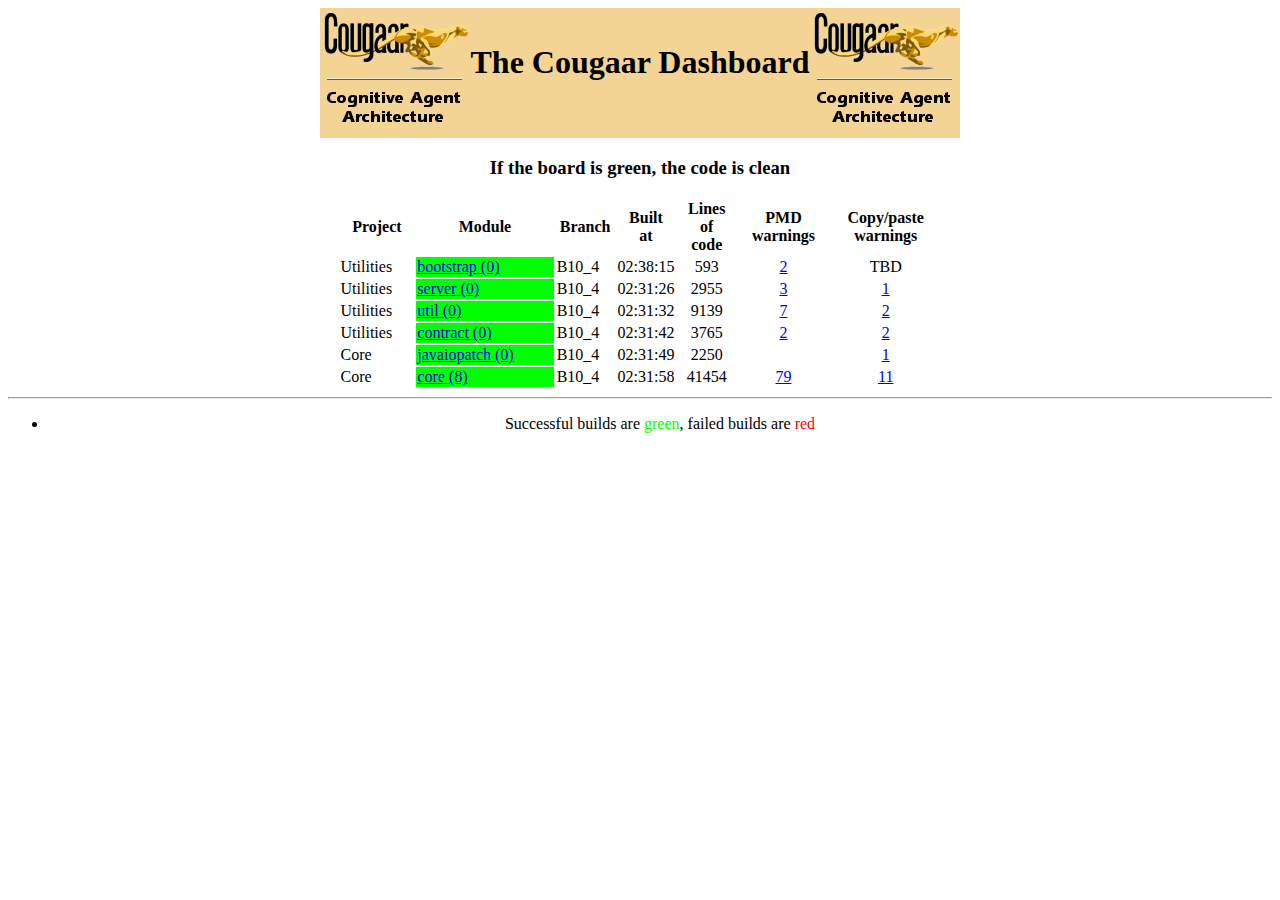
<file: cf-dashboard/index.html>
<html>
<head>
<title>The Cougaar Dashboard</title>
</head>
<body>
<center>
<table cellspacing=0 cellpadding=0>
<tr>
<td><img src="cougaar.png"/></td>
<td bgcolor="#F4D495"><h1>The Cougaar Dashboard</h1></td>
<td><img src="cougaar.png"/></td>
</tr>
</table>
<h3>If the board is green, the code is clean</h3>
<table>
<tr>
<th>Project</th>
<th>Module</th>
<th>Branch</th>
<th>Built<br>at</th>
<th>Lines<br>of<br>code</th>
<th>PMD<br>warnings</th>
<th>Copy/paste<br>warnings</th>
</tr>

<tr>
<td>Utilities</td>
<td bgcolor=#00FF00><a href="build/util_bootstrap_B10_4_ant.txt">bootstrap (0)</a></td>
<td width="10%">B10_4</td>
<td width="10%">02:38:15</td>
<td align="center">593</td>
<td align="center"><a href="pmd/util_bootstrap_B10_4_pmd.html">2</a></td>
<td align="center">TBD</td>
</tr>

<tr>
<td>Utilities</td>
<td bgcolor=#00FF00><a href="build/util_server_B10_4_ant.txt">server (0)</a></td>
<td width="10%">B10_4</td>
<td width="10%">02:31:26</td>
<td align="center">2955</td>
<td align="center"><a href="pmd/util_server_B10_4_pmd.html">3</a></td>
<td align="center"><a href="cpd//util_server_B10_4_cpd.txt">1</a></td>
</tr>

<tr>
<td>Utilities</td>
<td bgcolor=#00FF00><a href="build/util_util_B10_4_ant.txt">util (0)</a></td>
<td width="10%">B10_4</td>
<td width="10%">02:31:32</td>
<td align="center">9139</td>
<td align="center"><a href="pmd/util_util_B10_4_pmd.html">7</a></td>
<td align="center"><a href="cpd//util_util_B10_4_cpd.txt">2</a></td>
</tr>

<tr>
<td>Utilities</td>
<td bgcolor=#00FF00><a href="build/util_contract_B10_4_ant.txt">contract (0)</a></td>
<td width="10%">B10_4</td>
<td width="10%">02:31:42</td>
<td align="center">3765</td>
<td align="center"><a href="pmd/util_contract_B10_4_pmd.html">2</a></td>
<td align="center"><a href="cpd//util_contract_B10_4_cpd.txt">2</a></td>
</tr>

<tr>
<td>Core</td>
<td bgcolor=#00FF00><a href="build/core_javaiopatch_B10_4_ant.txt">javaiopatch (0)</a></td>
<td width="10%">B10_4</td>
<td width="10%">02:31:49</td>
<td align="center">2250</td>
<td align="center"></td>
<td align="center"><a href="cpd//core_javaiopatch_B10_4_cpd.txt">1</a></td>
</tr>

<tr>
<td>Core</td>
<td bgcolor=#00FF00><a href="build/core_core_B10_4_ant.txt">core (8)</a></td>
<td width="10%">B10_4</td>
<td width="10%">02:31:58</td>
<td align="center">41454</td>
<td align="center"><a href="pmd/core_core_B10_4_pmd.html">79</a></td>
<td align="center"><a href="cpd//core_core_B10_4_cpd.txt">11</a></td>
</tr>

</table>
<hr>
<ul>
<li>Successful builds are <font color="#00FF00">green</font>, failed builds are <font color="red">red</font>
</ul>
</body>
</html>
</file>
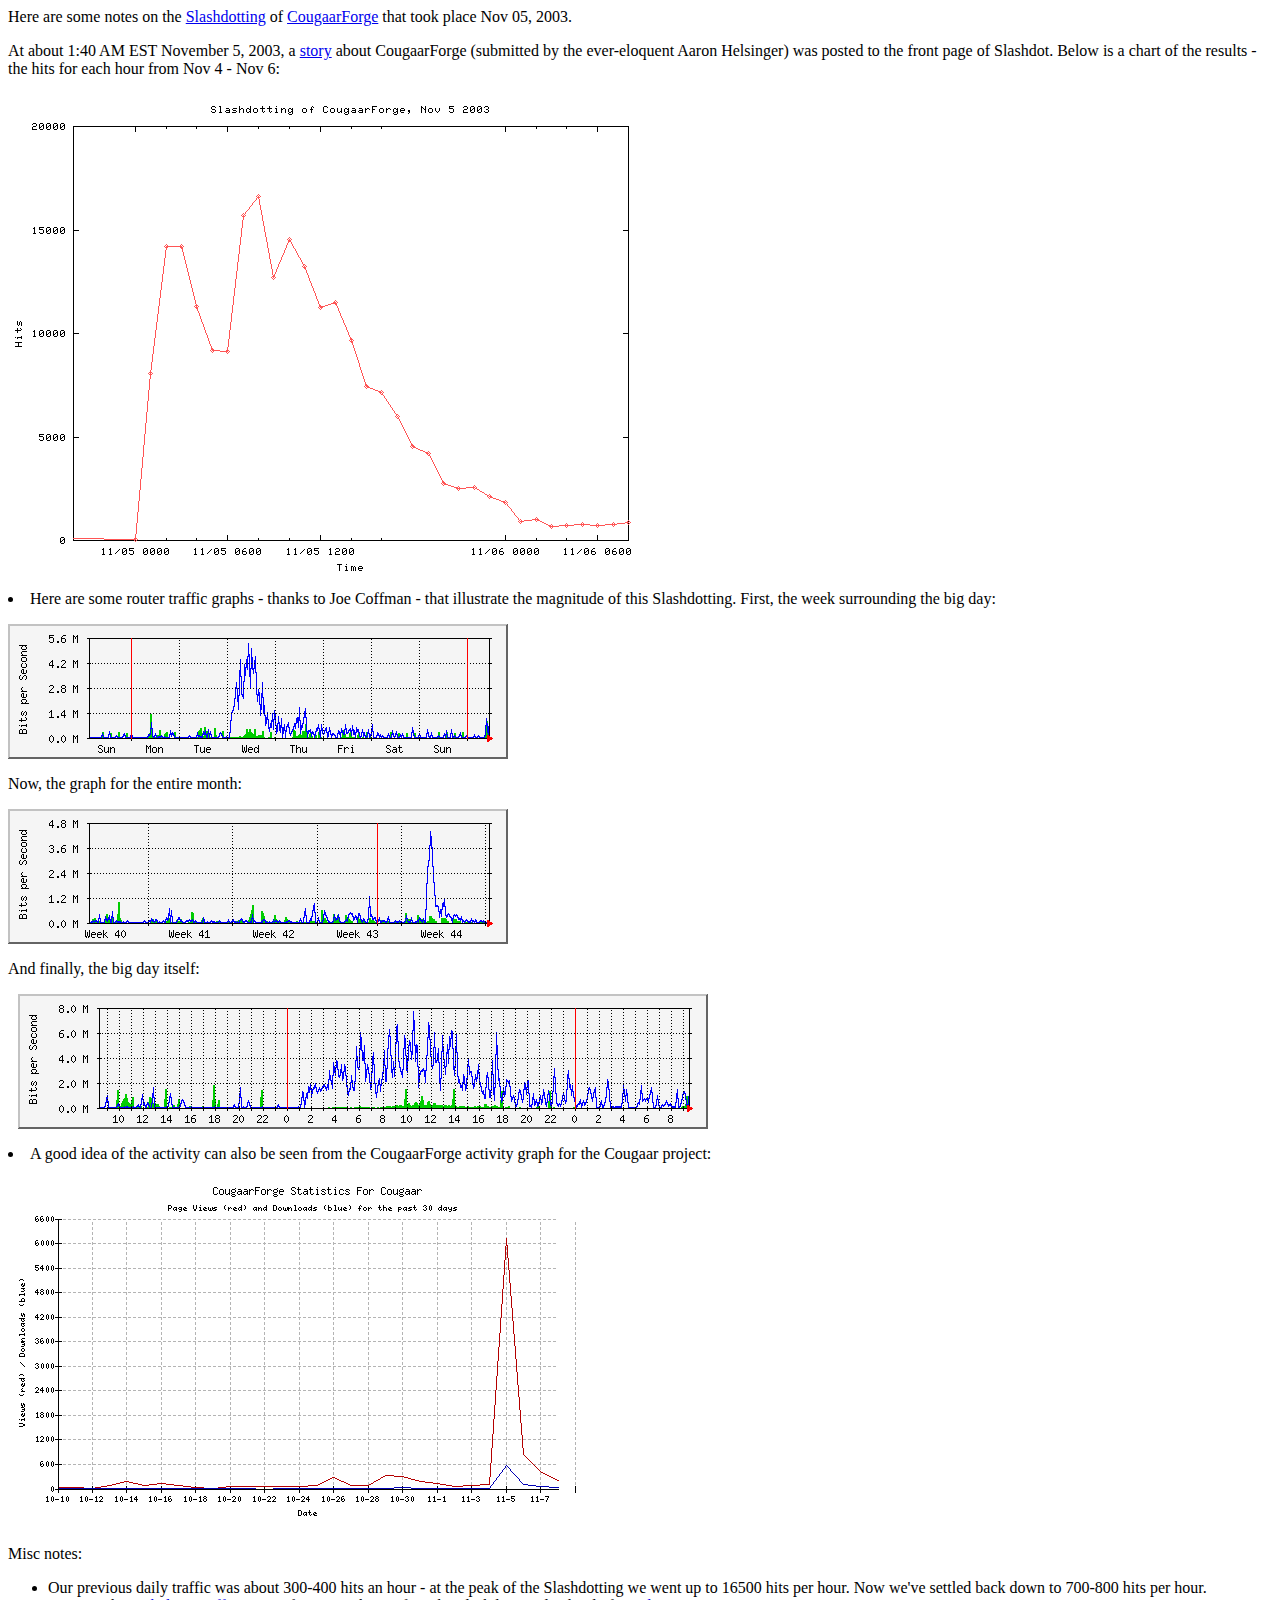
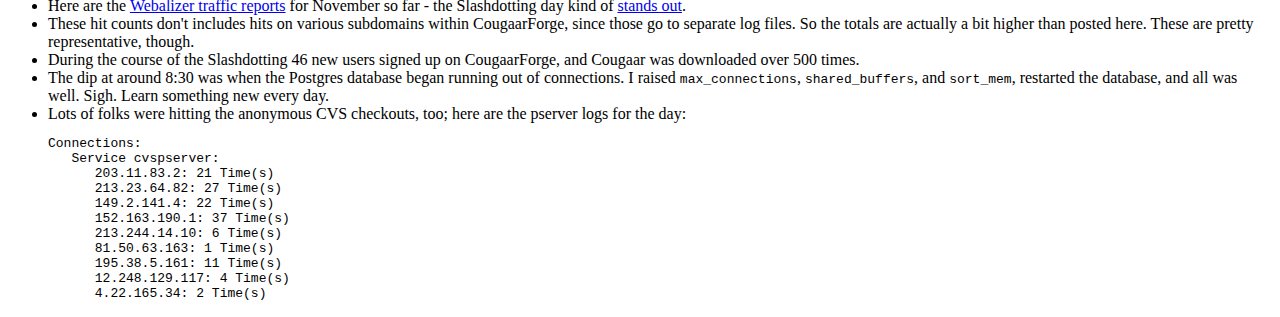
<file: support/www/index.html>
<html>
<head>
<title>CougaarForge Support</title>
</head>
<body>
<p>Here are some notes on the <a href="http://slashdot.org/">Slashdotting</a> of <a href="http://cougaar.org/">CougaarForge</a> that took place Nov 05, 2003.
<p>At about 1:40 AM EST November 5, 2003, a <a href="http://developers.slashdot.org/article.pl?sid=03/11/04/203219">story</a> about CougaarForge (submitted by the ever-eloquent Aaron Helsinger) was posted to the front page of Slashdot.  Below is a chart of the results - the hits for each hour from Nov 4 - Nov 6:
<p><img src="hits.png"/>
<li>Here are some router traffic graphs - thanks to Joe Coffman - that illustrate the magnitude of this Slashdotting.  First, the week surrounding the big day:
<p><img src="slashdotted-weekly4.png"/>
<p>Now, the graph for the entire month:
<p><img src="slashdotted-monthly4.png"/>
<p>And finally, the big day itself:
<p><img src="slashdotted-daily-total.png"/>
<li>A good idea of the activity can also be seen from the CougaarForge activity graph for the Cougaar project:
<p><img src="stats_graph_30_days.png"/>
<p>Misc notes:
<ul>
<li>Our previous daily traffic was about 300-400 hits an hour - at the peak of the Slashdotting we went up to 16500 hits per hour.  Now we've settled back down to 700-800 hits per hour.
<li>Here are the <a href="http://cougaar.org/usage_all/usage_200311.html">Webalizer traffic reports</a> for November so far - the Slashdotting day kind of <a href="http://cougaar.org/usage_all/usage_200311.html#DAYSTATS">stands out</a>.
<li>These hit counts don't includes hits on various subdomains within CougaarForge, since those go to separate log files.  So the totals are actually a bit higher than posted here.  These are pretty representative, though.
<li>During the course of the Slashdotting 46 new users signed up on CougaarForge, and Cougaar was downloaded over 500 times.
<li>The dip at around 8:30 was when the Postgres database began running out of connections.  I raised <code>max_connections</code>, <code>shared_buffers</code>, and <code>sort_mem</code>, restarted the database, and all was well.  Sigh.  Learn something new every day.
<li>Lots of folks were hitting the anonymous CVS checkouts, too; here are the pserver logs for the day:
<pre>
Connections:
   Service cvspserver:
      203.11.83.2: 21 Time(s)
      213.23.64.82: 27 Time(s)
      149.2.141.4: 22 Time(s)
      152.163.190.1: 37 Time(s)
      213.244.14.10: 6 Time(s)
      81.50.63.163: 1 Time(s)
      195.38.5.161: 11 Time(s)
      12.248.129.117: 4 Time(s)
      4.22.165.34: 2 Time(s)
</pre>
</ul>
</body>
</html>
</file>
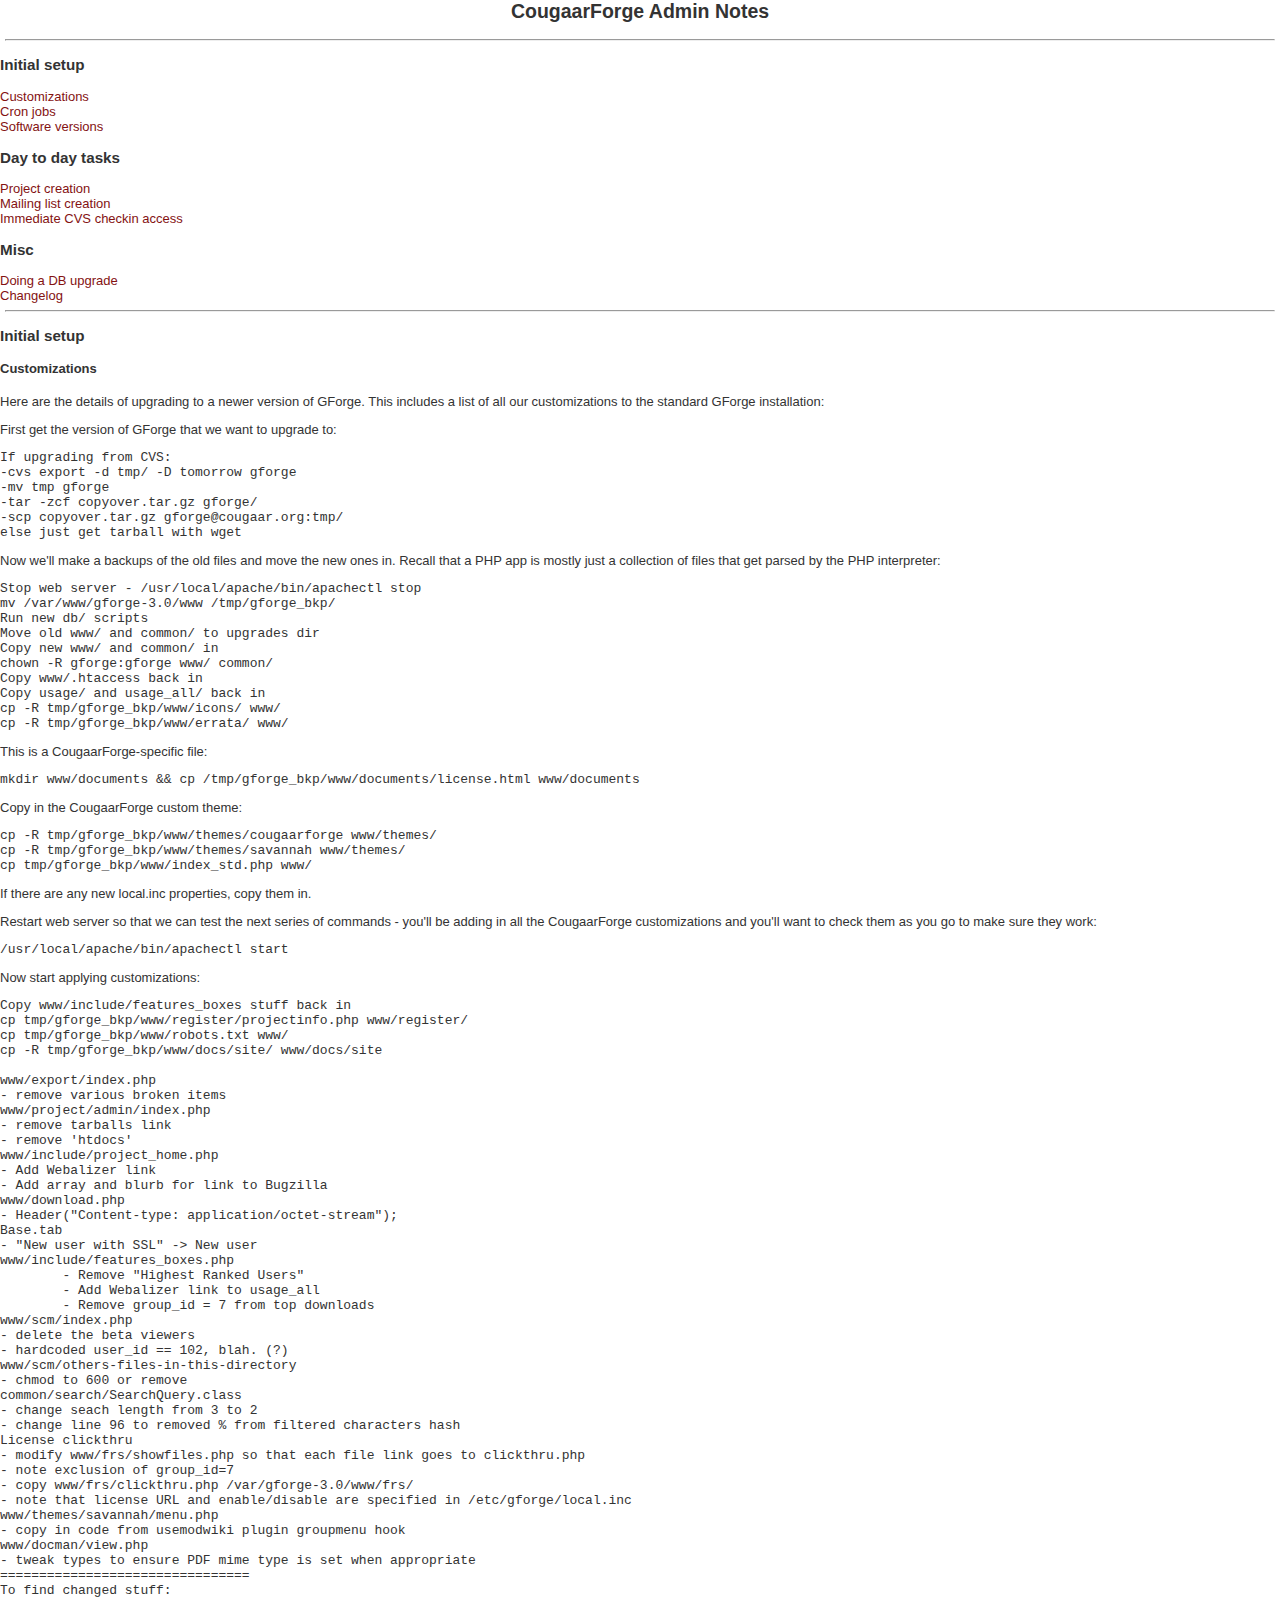
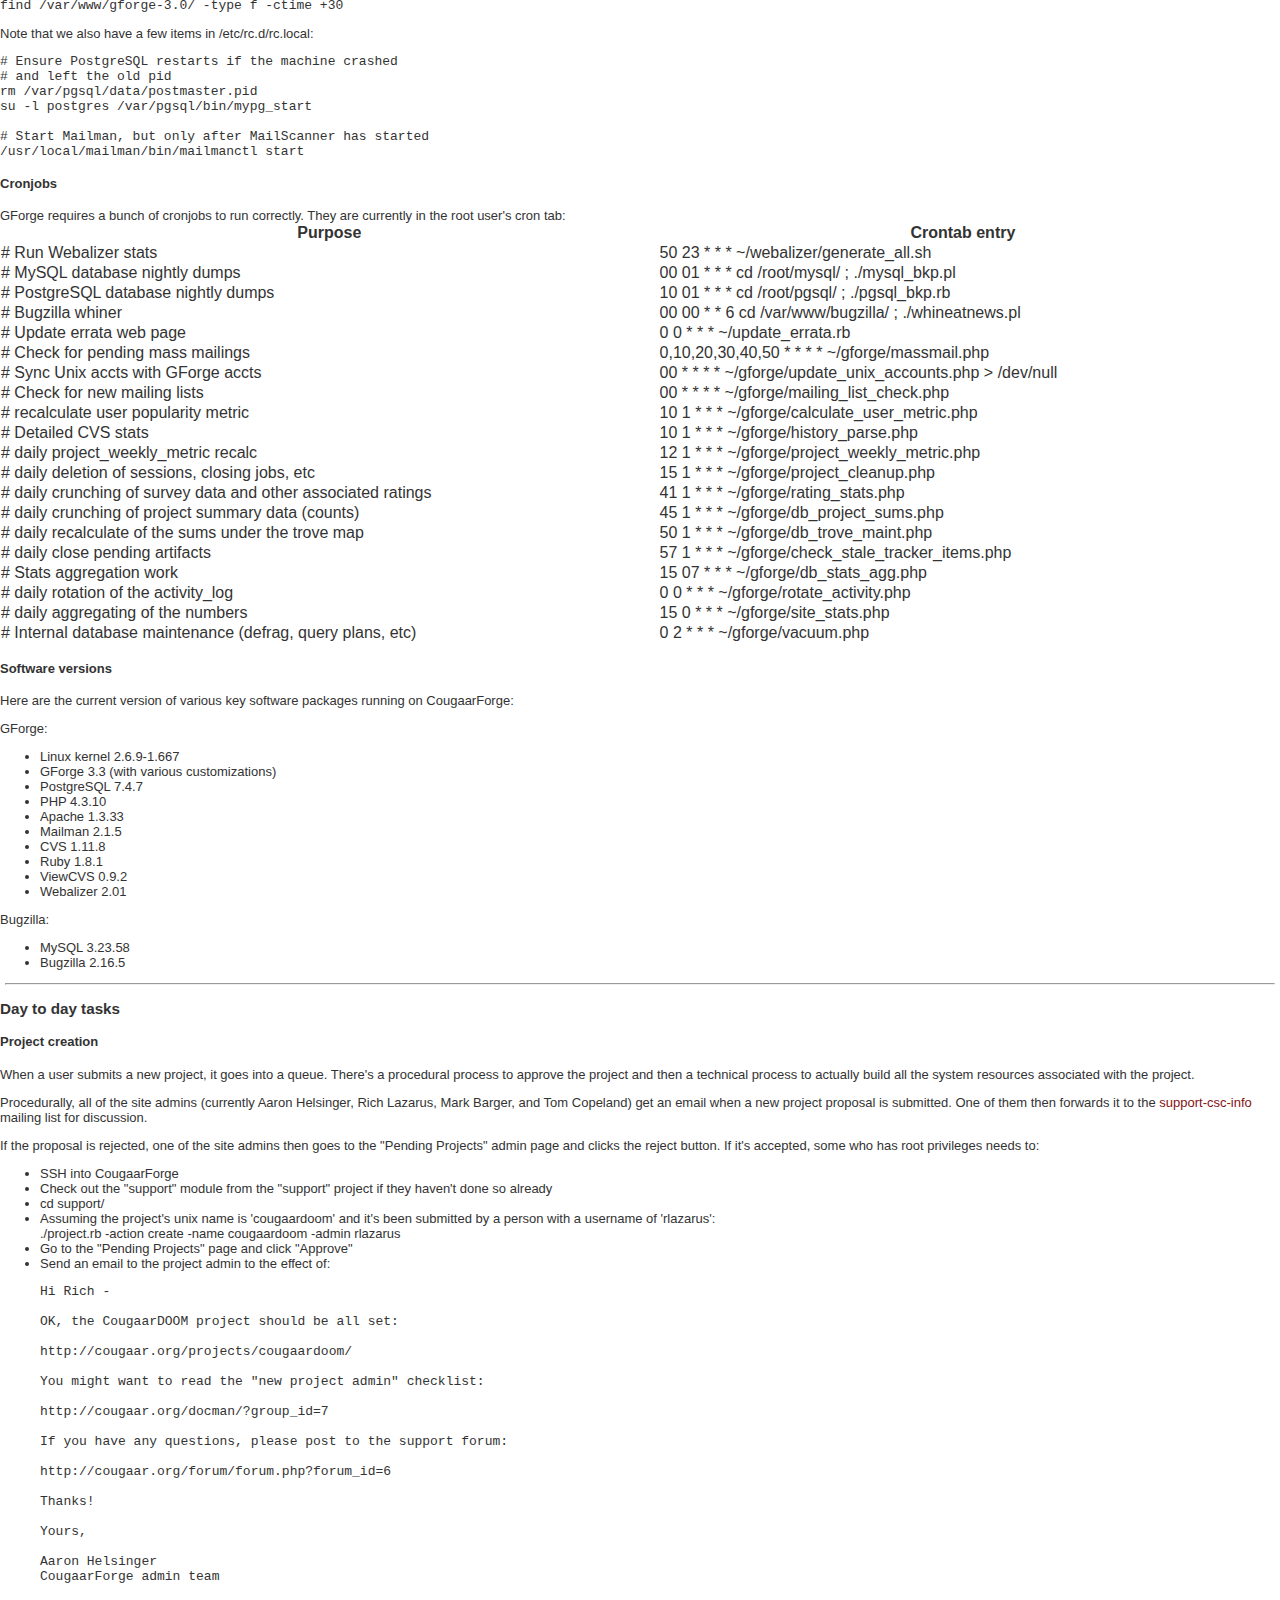
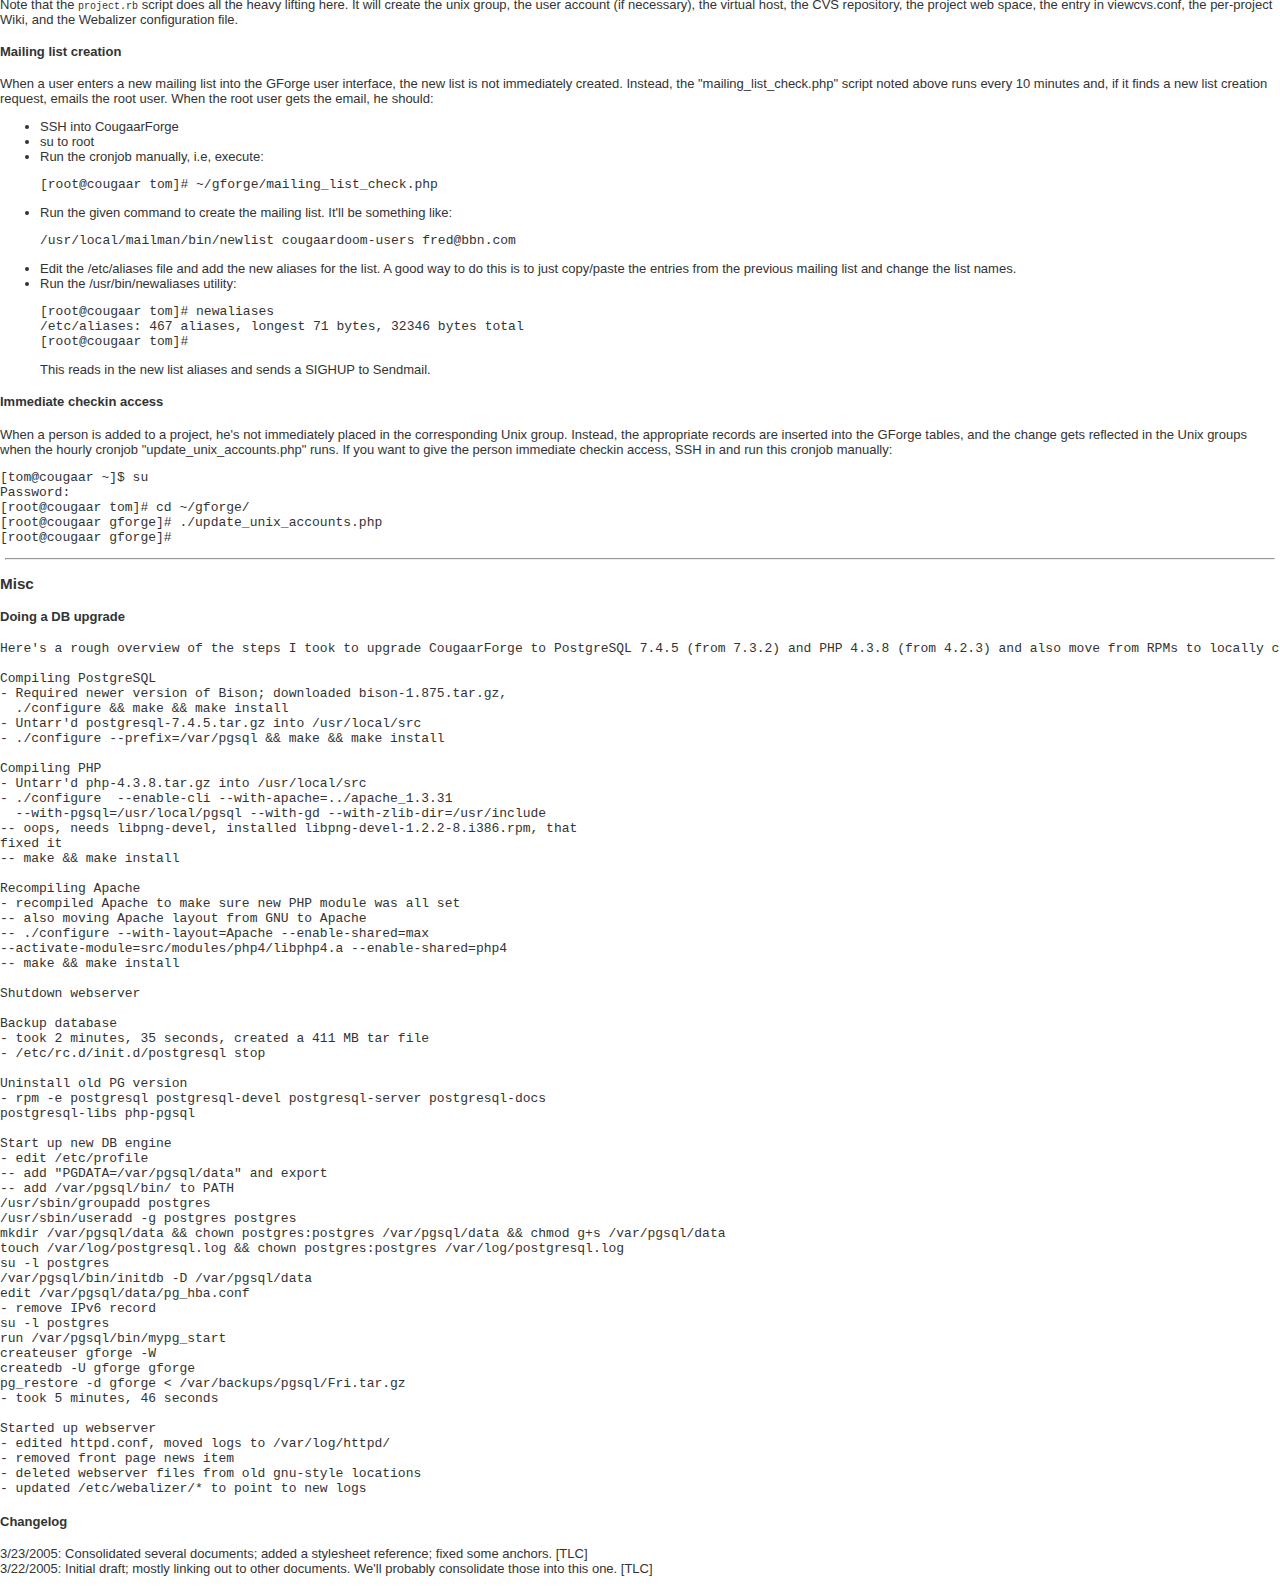
<file: support/www/admin_guide/index.html>
<html>
<head>
<link rel="stylesheet" type="text/css" href="debiansf.css" />
<title>
CougaarForge Admin Guide
</title>
</head>

<body>
<center>
<h2>CougaarForge Admin Notes</h2>
</center>

<hr>

<h3>Initial setup</h3>
<a href="#cust">Customizations</a>
<br/><a href="#cron">Cron jobs</a>
<br/><a href="#versions">Software versions</a>
<h3>Day to day tasks</h3>
<a href="#proj">Project creation</a>
<br/><a href="#list">Mailing list creation</a>
<br/><a href="#checkin">Immediate CVS checkin access</a>
<h3>Misc</h3>
<a href="#db">Doing a DB upgrade</a>
<br/><a href="#changelog">Changelog</a>

<hr>
<h3>Initial setup</h3>

<a name="cust"></a>
<h4>Customizations</h4>
<p>
Here are the details of upgrading to a newer version of GForge.  This includes a list of all our customizations to the standard GForge installation:

<p>
First get the version of GForge that we want to upgrade to:
<pre>
If upgrading from CVS:
-cvs export -d tmp/ -D tomorrow gforge
-mv tmp gforge
-tar -zcf copyover.tar.gz gforge/
-scp copyover.tar.gz gforge@cougaar.org:tmp/
else just get tarball with wget
</pre>

<p>
Now we'll make a backups of the old files and move the new ones in.  Recall that a PHP app is mostly just a collection of files that get parsed by the PHP interpreter:
<pre>
Stop web server - /usr/local/apache/bin/apachectl stop
mv /var/www/gforge-3.0/www /tmp/gforge_bkp/
Run new db/ scripts
Move old www/ and common/ to upgrades dir
Copy new www/ and common/ in
chown -R gforge:gforge www/ common/
Copy www/.htaccess back in
Copy usage/ and usage_all/ back in
cp -R tmp/gforge_bkp/www/icons/ www/
cp -R tmp/gforge_bkp/www/errata/ www/
</pre>

<p>
This is a CougaarForge-specific file:
<pre>
mkdir www/documents && cp /tmp/gforge_bkp/www/documents/license.html www/documents
</pre>

<p>Copy in the CougaarForge custom theme:
<pre>
cp -R tmp/gforge_bkp/www/themes/cougaarforge www/themes/
cp -R tmp/gforge_bkp/www/themes/savannah www/themes/
cp tmp/gforge_bkp/www/index_std.php www/
</pre>

<p>
If there are any new local.inc properties, copy them in.
<p>
Restart web server so that we can test the next series of commands - you'll be adding in all the CougaarForge customizations and you'll want to check them as you go to make sure they work:
<pre>
/usr/local/apache/bin/apachectl start
</pre>

<p>Now start applying customizations:
<pre>
Copy www/include/features_boxes stuff back in
cp tmp/gforge_bkp/www/register/projectinfo.php www/register/
cp tmp/gforge_bkp/www/robots.txt www/
cp -R tmp/gforge_bkp/www/docs/site/ www/docs/site

www/export/index.php
- remove various broken items
www/project/admin/index.php 
- remove tarballs link
- remove 'htdocs' 
www/include/project_home.php 
- Add Webalizer link
- Add array and blurb for link to Bugzilla
www/download.php 
- Header("Content-type: application/octet-stream");
Base.tab 
- "New user with SSL" -> New user
www/include/features_boxes.php 
	- Remove "Highest Ranked Users"
	- Add Webalizer link to usage_all
 	- Remove group_id = 7 from top downloads
www/scm/index.php
- delete the beta viewers
- hardcoded user_id == 102, blah. (?)
www/scm/others-files-in-this-directory
- chmod to 600 or remove
common/search/SearchQuery.class
- change seach length from 3 to 2
- change line 96 to removed % from filtered characters hash
License clickthru
- modify www/frs/showfiles.php so that each file link goes to clickthru.php
- note exclusion of group_id=7
- copy www/frs/clickthru.php /var/gforge-3.0/www/frs/
- note that license URL and enable/disable are specified in /etc/gforge/local.inc
www/themes/savannah/menu.php 
- copy in code from usemodwiki plugin groupmenu hook
www/docman/view.php
- tweak types to ensure PDF mime type is set when appropriate
================================
To find changed stuff:
find /var/www/gforge-3.0/ -type f -ctime +30
</pre>

<p>Note that we also have a few items in /etc/rc.d/rc.local:
<pre>
# Ensure PostgreSQL restarts if the machine crashed
# and left the old pid
rm /var/pgsql/data/postmaster.pid
su -l postgres /var/pgsql/bin/mypg_start

# Start Mailman, but only after MailScanner has started
/usr/local/mailman/bin/mailmanctl start
</pre>

<a name="cron"></a>
<h4>Cronjobs</h4>
<p>
GForge requires a bunch of cronjobs to run correctly.   They are currently in the root user's cron tab:
<table class="standardtable">
<tr>
<th>Purpose</th>
<th>Crontab entry</th>
</tr>
<tr>
<td>
# Run Webalizer stats
</td>
<td>
50 23 * * * ~/webalizer/generate_all.sh
</td>
</tr>

<tr><td>
# MySQL database nightly dumps
</td><td>
00 01 * * * cd /root/mysql/ ; ./mysql_bkp.pl
</td></tr>

<tr><td>
# PostgreSQL database nightly dumps
</td><td>
10 01 * * * cd /root/pgsql/ ; ./pgsql_bkp.rb
</td></tr>

<tr><td>
# Bugzilla whiner
</td><td>
00 00 * * 6 cd /var/www/bugzilla/ ; ./whineatnews.pl
</td></tr>

<tr><td>
# Update errata web page
</td><td>
0 0 * * * ~/update_errata.rb
</td></tr>

<tr><td>
# Check for pending mass mailings
</td><td>
0,10,20,30,40,50 * * * * ~/gforge/massmail.php
</td></tr>

<tr><td>
# Sync Unix accts with GForge accts
</td><td>
00 * * * * ~/gforge/update_unix_accounts.php > /dev/null
</td></tr>

<tr><td>
# Check for new mailing lists
</td><td>
00 * * * * ~/gforge/mailing_list_check.php
</td></tr>

<tr><td>
# recalculate user popularity metric
</td><td>
10 1 * * * ~/gforge/calculate_user_metric.php
</td></tr>

<tr><td>
# Detailed CVS stats
</td><td>
10 1 * * * ~/gforge/history_parse.php
</td></tr>

<tr><td>
#  daily project_weekly_metric recalc
</td><td>
12 1 * * * ~/gforge/project_weekly_metric.php
</td></tr>

<tr><td>
#   daily deletion of sessions, closing jobs, etc
</td><td>
15 1 * * * ~/gforge/project_cleanup.php
</td></tr>

<tr><td>
#  daily crunching of survey data and other associated ratings
</td><td>
41 1 * * * ~/gforge/rating_stats.php
</td></tr>

<tr><td>
#  daily crunching of project summary data (counts)
</td><td>
45 1 * * * ~/gforge/db_project_sums.php
</td></tr>

<tr><td>
#   daily recalculate of the sums under the trove map
</td><td>
50 1 * * * ~/gforge/db_trove_maint.php
</td></tr>

<tr><td>
#       daily close pending artifacts
</td><td>
57 1 * * * ~/gforge/check_stale_tracker_items.php
</td></tr>

<tr><td>
#       Stats aggregation work
</td><td>
15 07 * * * ~/gforge/db_stats_agg.php
</td></tr>

<tr><td>
#       daily rotation of the activity_log
</td><td>
0 0 * * * ~/gforge/rotate_activity.php
</td></tr>

<tr><td>
#       daily aggregating of the numbers
</td><td>
15 0 * * * ~/gforge/site_stats.php
</td></tr>

<tr><td>
#       Internal database maintenance (defrag, query plans, etc)
</td><td>
0 2 * * * ~/gforge/vacuum.php
</td></tr>
</table>

<a name="versions"></a>
<h4>Software versions</h4>
<p>
Here are the current version of various key software packages running on CougaarForge:
<p>GForge:
<ul>
<li>Linux kernel 2.6.9-1.667</li>
<li>GForge 3.3 (with various customizations)</li>
<li>PostgreSQL 7.4.7</li>
<li>PHP 4.3.10</li>
<li>Apache 1.3.33</li>
<li>Mailman 2.1.5</li>
<li>CVS 1.11.8</li>
<li>Ruby 1.8.1</li>
<li>ViewCVS 0.9.2</li>
<li>Webalizer 2.01</li>
</ul>
<p>Bugzilla:
<ul>
<li>MySQL 3.23.58</li>
<li>Bugzilla 2.16.5</li>
</ul>

<hr>
<h3>Day to day tasks</h3>
<a name="proj"></a>
<h4>Project creation</h4>
<p>
When a user submits a new project, it goes into a queue.  There's a procedural process to approve the project and then a technical process to actually build all the system resources associated with the project.

<p>Procedurally, all of the site admins (currently Aaron Helsinger, Rich Lazarus, Mark Barger, and Tom Copeland) get an email when a new project proposal is submitted.  One of them then forwards it to the <a href="http://cougaar.org/mailman/listinfo/support-csc-info">support-csc-info</a> mailing list for discussion.  
<p>If the proposal is rejected, one of the site admins then goes to the "Pending Projects" admin page and clicks the reject button.  If it's accepted, some who has root privileges needs to:
<ul>
<li>SSH into CougaarForge</li>
<li>Check out the "support" module from the "support" project if they haven't done so already</li>
<li>cd support/</li>
<li>Assuming the project's unix name is 'cougaardoom' and it's been submitted by a person with a username of 'rlazarus':
<br/>
./project.rb -action create -name cougaardoom -admin rlazarus</li>
<li>Go to the "Pending Projects" page and click "Approve"</li>
<li>Send an email to the project admin to the effect of:
<pre>
Hi Rich -

OK, the CougaarDOOM project should be all set:

http://cougaar.org/projects/cougaardoom/

You might want to read the "new project admin" checklist:

http://cougaar.org/docman/?group_id=7

If you have any questions, please post to the support forum:

http://cougaar.org/forum/forum.php?forum_id=6

Thanks!

Yours,

Aaron Helsinger
CougaarForge admin team
</pre>
</li>
</ul>

<p>Note that the <code>project.rb</code> script does all the heavy lifting here.  It will create the unix group, the user account (if necessary), the virtual host, the CVS repository, the project web space, the entry in viewcvs.conf, the per-project Wiki, and the Webalizer configuration file.

<a name="list"></a>
<h4>Mailing list creation</h4>
<p>
When a user enters a new mailing list into the GForge user interface, the new list is not immediately created.  Instead, the "mailing_list_check.php" script noted above runs every 10 minutes and, if it finds a new list creation request, emails the root user.  When the root user gets the email, he should:
<ul>
<li>SSH into CougaarForge
<li>su to root
<li>Run the cronjob manually, i.e, execute:
<pre>
[root@cougaar tom]# ~/gforge/mailing_list_check.php
</pre>
<li>Run the given command to create the mailing list.  It'll be something like:
<pre>
/usr/local/mailman/bin/newlist cougaardoom-users fred@bbn.com
</pre>
<li>Edit the /etc/aliases file and add the new aliases for the list.  A good way to do this is to just copy/paste the entries from the previous mailing list and change the list names.
<li>Run the /usr/bin/newaliases utility:
<pre>
[root@cougaar tom]# newaliases
/etc/aliases: 467 aliases, longest 71 bytes, 32346 bytes total
[root@cougaar tom]#
</pre>
This reads in the new list aliases and sends a SIGHUP to Sendmail. 
</ul>

<a name="checkin"></a>
<h4>Immediate checkin access</h4>
<p>When a person is added to a project, he's not immediately placed in the corresponding Unix group.  Instead, the appropriate records are inserted into the GForge tables, and the change gets reflected in the Unix groups when the hourly cronjob "update_unix_accounts.php" runs.  If you want to give the person immediate checkin access, SSH in and run this cronjob manually:
<pre>
[tom@cougaar ~]$ su
Password:
[root@cougaar tom]# cd ~/gforge/
[root@cougaar gforge]# ./update_unix_accounts.php
[root@cougaar gforge]#
</pre>

<hr>
<h3>Misc</h3>

<a name="db"></a>
<h4>Doing a DB upgrade</h4>
<p>
<pre>
Here's a rough overview of the steps I took to upgrade CougaarForge to PostgreSQL 7.4.5 (from 7.3.2) and PHP 4.3.8 (from 4.2.3) and also move from RPMs to locally compiled versions:

Compiling PostgreSQL
- Required newer version of Bison; downloaded bison-1.875.tar.gz,
  ./configure && make && make install
- Untarr'd postgresql-7.4.5.tar.gz into /usr/local/src
- ./configure --prefix=/var/pgsql && make && make install

Compiling PHP
- Untarr'd php-4.3.8.tar.gz into /usr/local/src
- ./configure  --enable-cli --with-apache=../apache_1.3.31
  --with-pgsql=/usr/local/pgsql --with-gd --with-zlib-dir=/usr/include 
-- oops, needs libpng-devel, installed libpng-devel-1.2.2-8.i386.rpm, that
fixed it
-- make && make install

Recompiling Apache
- recompiled Apache to make sure new PHP module was all set
-- also moving Apache layout from GNU to Apache
-- ./configure --with-layout=Apache --enable-shared=max
--activate-module=src/modules/php4/libphp4.a --enable-shared=php4
-- make && make install

Shutdown webserver

Backup database
- took 2 minutes, 35 seconds, created a 411 MB tar file
- /etc/rc.d/init.d/postgresql stop

Uninstall old PG version
- rpm -e postgresql postgresql-devel postgresql-server postgresql-docs
postgresql-libs php-pgsql

Start up new DB engine
- edit /etc/profile
-- add "PGDATA=/var/pgsql/data" and export
-- add /var/pgsql/bin/ to PATH
/usr/sbin/groupadd postgres
/usr/sbin/useradd -g postgres postgres
mkdir /var/pgsql/data && chown postgres:postgres /var/pgsql/data && chmod g+s /var/pgsql/data
touch /var/log/postgresql.log && chown postgres:postgres /var/log/postgresql.log
su -l postgres
/var/pgsql/bin/initdb -D /var/pgsql/data
edit /var/pgsql/data/pg_hba.conf
- remove IPv6 record
su -l postgres
run /var/pgsql/bin/mypg_start
createuser gforge -W
createdb -U gforge gforge
pg_restore -d gforge < /var/backups/pgsql/Fri.tar.gz 
- took 5 minutes, 46 seconds

Started up webserver
- edited httpd.conf, moved logs to /var/log/httpd/
- removed front page news item
- deleted webserver files from old gnu-style locations
- updated /etc/webalizer/* to point to new logs
</pre>

<a name="changelog"></a>
<h4>Changelog</h4>
<p>
3/23/2005: Consolidated several documents; added a stylesheet reference; fixed some anchors. [TLC]
<br/>3/22/2005: Initial draft; mostly linking out to other documents.  We'll probably consolidate those into this one. [TLC]
<br/>

</body>
</html>
</file>
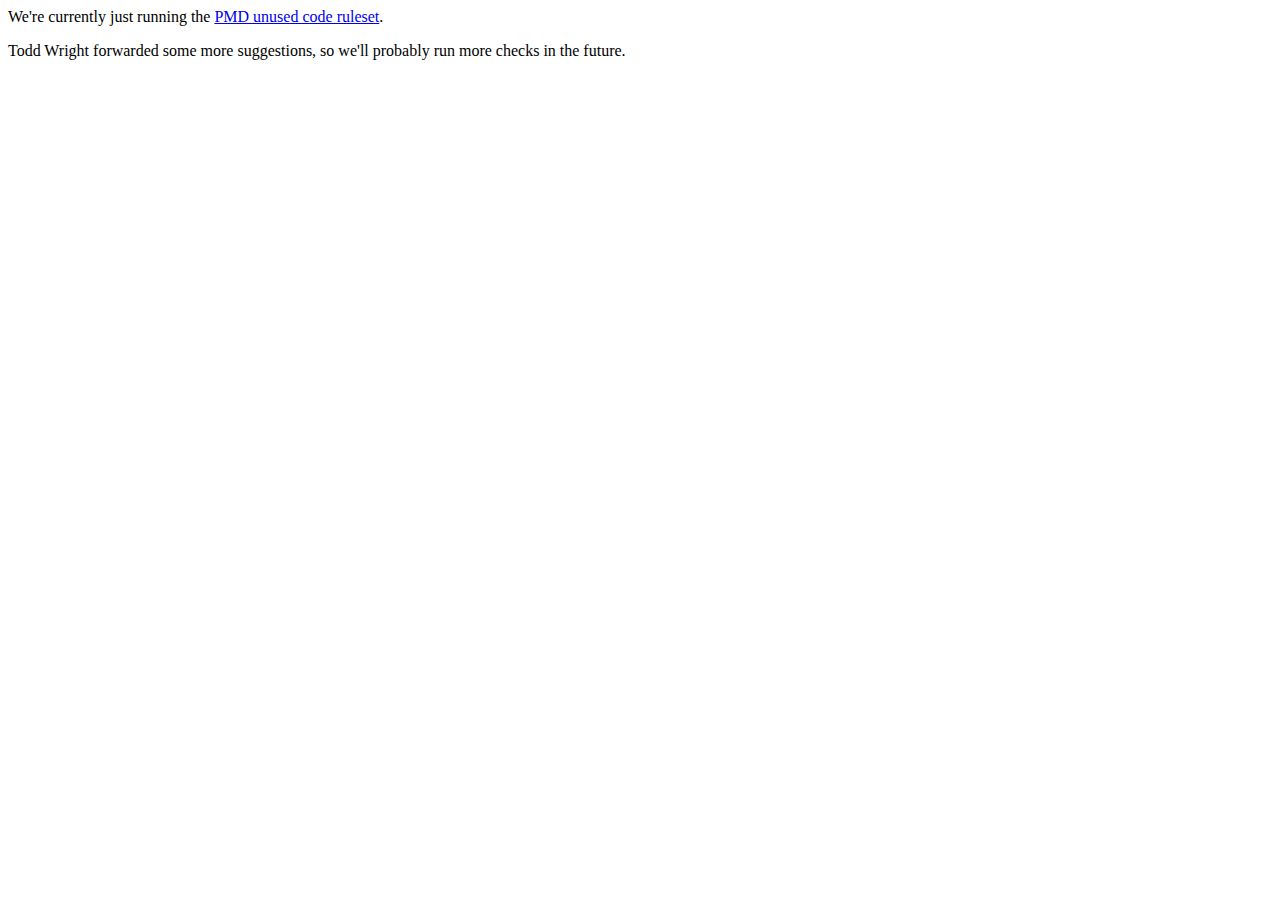
<file: cf-dashboard/pmd.html>
<html>
<head><title>PMD checks</title></html>
<body>
<p>We're currently just running the <a href="http://pmd.sourceforge.net/rules/unusedcode.html">PMD unused code ruleset</a>.  
<p>Todd Wright forwarded some more suggestions, so we'll probably run more checks in the future.
</body>
</html>
</file>
<file: support/www/admin_guide/debiansf.css>
/*
 *
 * the Savannah Project
 * Copyright 2002 (c) Mathieu Roy <yeupou@gnu.org>
 * See the ChangeLog file for a detailed list of changes
 *
 *  http://savannah.gnu.org 
 *
 * This program is free software; you can redistribute it and/or
 * modify it under the terms of the GNU General Public License
 * as published by the Free Software Foundation; either version 2
 * of the License, or (at your option) any later version.
 *
 * This program is distributed in the hope that it will be useful,
 * but WITHOUT ANY WARRANTY; without even the implied warranty of
 * MERCHANTABILITY or FITNESS FOR A PARTICULAR PURPOSE.  See the
 * GNU General Public License for more details.
 *
 * You should have received a copy of the GNU General Public License
 * along with this program; if not, write to the Free Software
 * Foundation, Inc., 59 Temple Place - Suite 330, Boston, MA  02111-1307, USA.
 *
 * $Id: debiansf.css,v 1.1 2005-03-22 19:53:01 tom Exp $
 *
 *
 * As savannah.theme is the default theme of images, this css
 * is the default CSS2 style definition
 * Any valuable changes added that any theme should implement
 * should be implemented here
 *
*/

/* general stuff */
BODY { 
  margin-top: 0;
  margin-left: 0;
  margin-right: 0;
  margin-bottom: 0;
  background-color: #FFFFFF;
  font-family: arial,helvetica;
  font-size: small;
  color: #333333;
}

A { text-decoration: none; color: #841212;}
a:hover { text-decoration: underline; color: #FF0000; }
a:active { color: #FF0000; }

.smaller { font-size: smaller; }
.small { font-size: small; }
.xsmall { font-size: xx-small; }
.center { text-align: center; }
.left { text-align: left; }
.error { font-weight: bold; color: #ff0000; }
.bold { font-weight: bold; }

PRE,TT { font-family: courier,sans-serif; }
HR { width: 99%; } 
input {
 background-color:#fff4a8;
/*
 *border: thin solid #a01b1b;
 *padding: 2px;
*/
 color: #000000;
}
select {
 background-color:#fff4a8;
/*
 *border: thin solid #a01b1b;
 *padding: 2px;
*/
 color: #000000;
}

option {
 background-color:#fff4a8;
/*
 *border: thin solid #a01b1b;
 *padding: 2px;
*/
 color: #000000;
}

textarea {
 background-color:#fff4a8;
/*
 *border: thin solid #a01b1b;
 *padding: 2px;
*/
 color: #000000;
}
.footer { font-size: x-small; color: #333333; }
.standardtable { width: 99%; border-spacing: 0; border: 0; color: #333333; }

/* content frame specific */
.contenttable { background-color: #FFFFFF; vertical-align: top; width: 99%; border-spacing: 0; border: 0; }

/* left menu specific */
.menutable { vertical-align: top; background-color: #f4d495; width: 150px; border-spacing: 0; border: 0; font-size: small;}
.menutitle { vertical-align: top; font-weight: bold; text-align: left; color: #333333; }
.menuitem { vertical-align: top; text-align: right; color: #333333; }
.menusearch { font-size: xx-small; } 

/* classic box */
.boxtable { width: 99%; vertical-align: top; border-spacing: 1px; border: 0; }
.boxtitle { background-image: url("/themes/savannah_savannah/images/leopard.png"); background-color: #eddb5a; font-weight: bold; text-align: center; text-transform: capitalize; color: #000000; }
.boxitem { /*background-image: url("images/savannah.theme/sand.png");*/ background-color: #fff5c6; text-align: left; color: #333333; }

.boxitemalt { background-color: #ffffff; text-align: left; color: #333333; }

/* priority  */
.prior1 { background-color: #dadada; }
.prior2 { background-color: #dad0d0; }
.prior3 { background-color: #dacaca; }
.prior4 { background-color: #dac0c0; }
.prior5 { background-color: #dababa; }
.prior6 { background-color: #dab0b0; }
.prior7 { background-color: #daaaaa; }
.prior8 { background-color: #da9090; }
.prior9 { background-color: #da8a8a; }


/* page specific */
  /* index.php */
  .indexcenter { vertical-align: top; width: 65%; color: #333333; }
  .indexright { vertical-align: top; width: 35%; color: #333333; }

.menus { color: #6666aa; text-decoration: none; }
.menus:visited { color: #6666aa; text-decoration: none; }

SPAN.center { text-align: center; }
SPAN.boxspace { font-size: 2pt; }
SPAN.alignright { text-align: right }
SPAN.maintitlebar { font-size: 10pt; color: #FFFFFF; }
SPAN.titlebar { text-align: center; font-size: larger; color: #000000; font-weight: bold; }
TD.featurebox { font-size: small; }

.tabs { color: #000000; }
        .tabs:visited { color: #000000; }
        .tabs:hover { color:#FF0000; }
        .tabselect { color: #000000; font-weight: bold; }
        .tabselect:visited { font-weight: bold;}
        .tabselect:hover { color:#FF0000; font-weight: bold; }

        .titlebar { text-decoration:none; color:#000000; font-family: Helvetica,helvetica,sans-serif; font-size: small; font-weight: bold; }
        .develtitle { color:#000000; font-weight: bold; }
        .legallink { color:#000000; font-weight: bold; }
</file>
